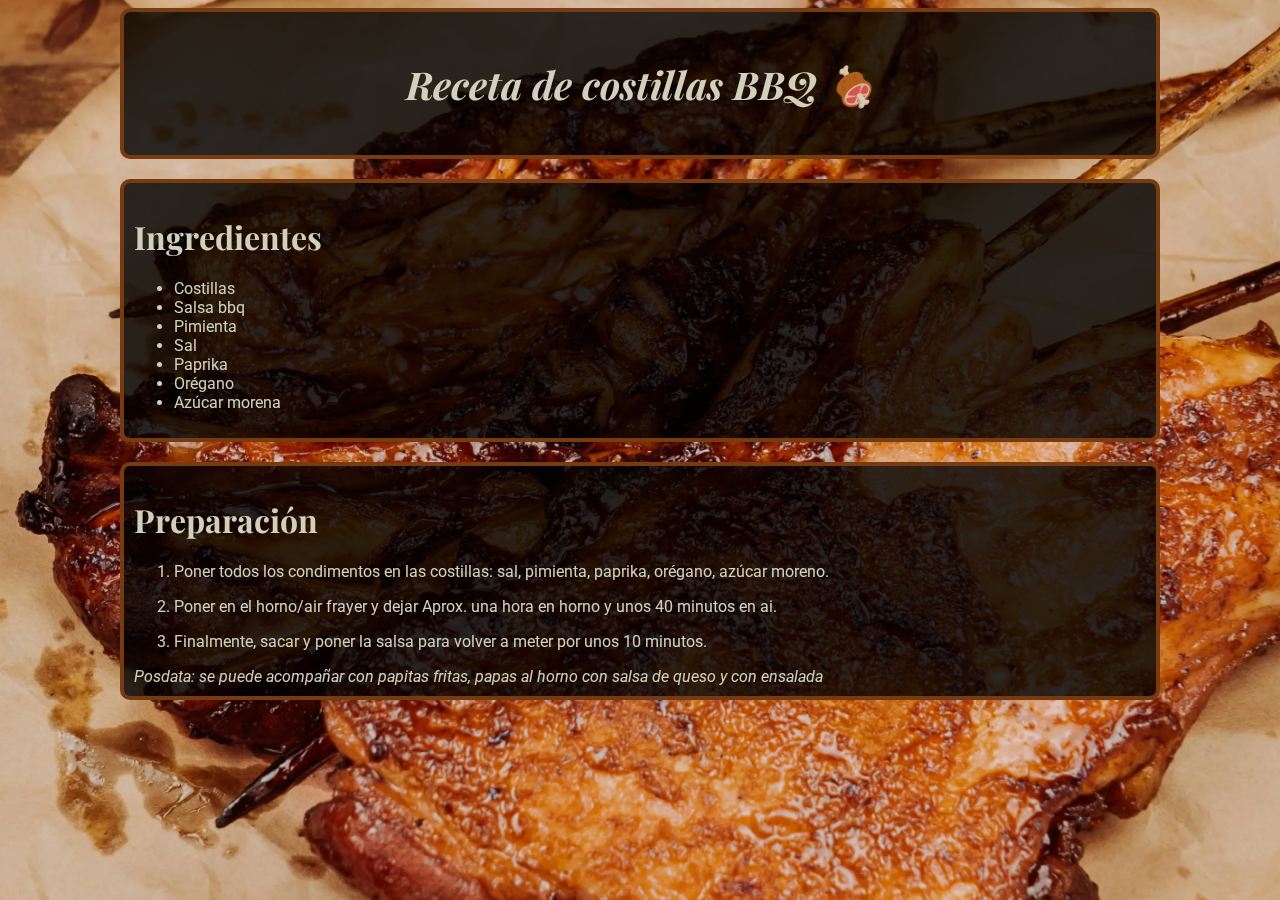
<file: index.html>
<!DOCTYPE html>
<html lang="en">

<head>
    <meta charset="UTF-8">
    <meta name="description" content="BBQ RIBS RECIPE">
    <meta name="keywords" content="BBQ, RIBS, RECIPE">
    <meta name="viewport" content="width=device-width, initial-scale=1.0">
    <link rel="stylesheet" href="styles.css">
    <meta name="author" content="Juan Suarez">
    <meta http-equiv="refresh" content="30">
    <link href="https://fonts.googleapis.com/css2?family=Playfair+Display:wght@600&family=Roboto&display=swap" rel="stylesheet">
    <title>BBQ RIBS RECIPE</title>
</head>
<body>
    <main>
        <div class="titulo">
            <h1><i class="cursiva">Receta de costillas BBQ 🍖</i></h1>
        </div> 
        <div class="container">
            <h1>Ingredientes</h1>
            <ul>
                <li>Costillas</li>
                <li>Salsa bbq</li>
                <li>Pimienta</li>
                <li>Sal</li>
                <li>Paprika</li>
                <li>Orégano</li>
                <li>Azúcar morena</li>
            </ul>
        </div>
        <div class="container two">
            <h1>Preparación</h1>
            <ol>
                <li><p>Poner todos los condimentos en las costillas: sal, pimienta, paprika, orégano, azúcar moreno.</p></li>
                <li><p>Poner en el horno/air frayer y  dejar Aprox. una hora en horno y unos 40 minutos en ai.</p></li>
                <li><p>Finalmente, sacar y poner la salsa para volver a meter por unos 10 minutos.</p></li>
            </ol>
            <em>Posdata: se puede acompañar con papitas fritas, papas al horno con salsa de queso y con ensalada</em>
        </div>
    </main>
</body>

</html>
</file>
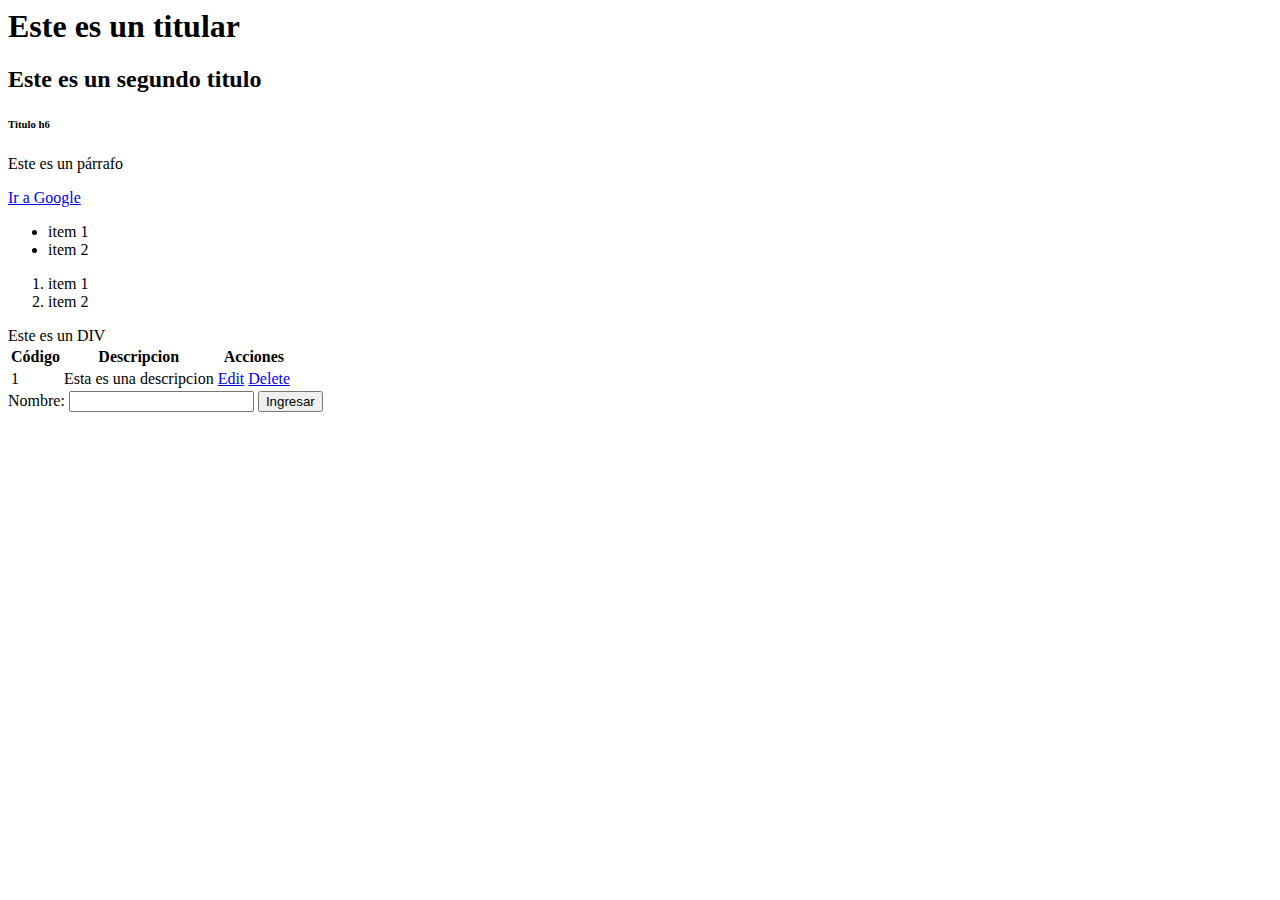
<file: 04_css/01_fundamentos/index.html>
<html>
    <head>
        <title>Ensayo HTML</title>
        
    </head>
    <body>
        <h1>Este es un titular</h1>
        <h2>Este es un segundo titulo</h2>
        <h6>Titulo h6</h6>
        <p>Este es un párrafo</p>
        <a href="http://www.google.com" target="_blank">Ir a Google</a>
        <ul>
            <li>item 1</li>
            <li>item 2</li>
        </ul>
        <ol>
            <li>item 1</li>
            <li>item 2</li>
        </ol>

        <div>Este es un DIV</div>
        <table>
            <thead>
                <th>Código</th>
                <th>Descripcion</th>
                <th>Acciones</th>
            </thead>
            <tbody>
                <tr>
                    <td>1</td>
                    <td>Esta es una descripcion</td>
                    <td>
                        <a href="http://">Edit</a> 
                        <a href="http://">Delete</a> 
                    </td>
                </tr>
            </tbody>
        </table>

        <!--  Formularios -->
        <form action="" method="">
            <label for="txtNombre">Nombre:</label>
            <input type="text" name="" id="txtNombre">
            <input type="submit" value="Ingresar">
        </form>
    </body>
</html>
</file>
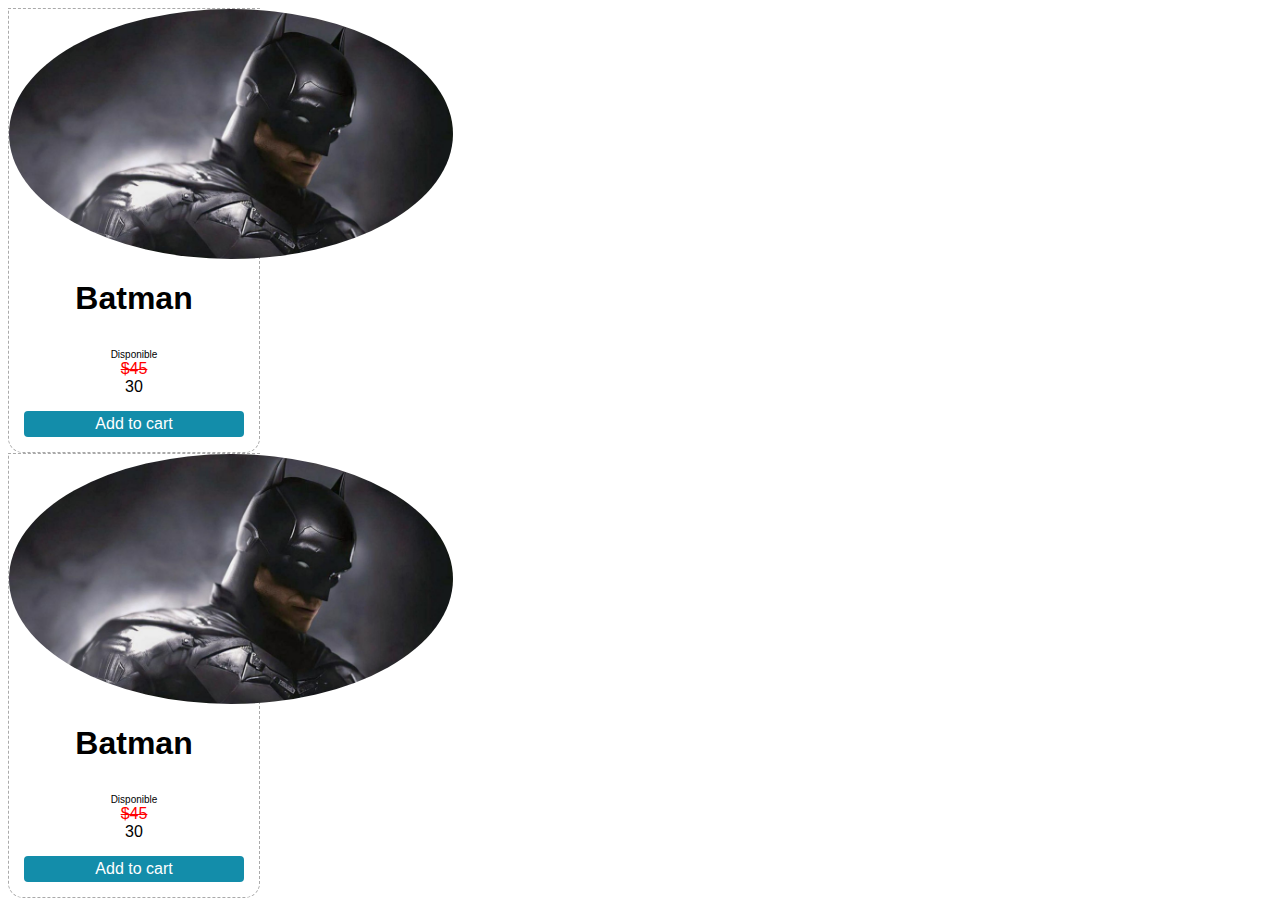
<file: 04_css/02_batman/index.html>
<!DOCTYPE html>
<html lang="en">

<head>
    <meta charset="UTF-8">
    <meta name="viewport" content="width=device-width, initial-scale=1.0">
    <title>Document</title>
    <style>
   

        .card {
            border: 1px dashed #AAA;
            background: #FFF;
            text-align: center;
            font-family: Verdana, Geneva, Tahoma, sans-serif;
            font-size: 16px;
            border-radius: 0px 0px 15px 15px;
            width: 250px;
        }

        /* Imagen ajustada al tamaño de la caja padre*/
        .imagen-superheroe {
            width: 250px;
            height: 250px;
        }

        .imagen-superheroe img {
            width: auto;
            height: 100%;
            border-radius: 50%;
        }

        .card h1 {
            font-family: 'Segoe UI', Tahoma, Geneva, Verdana, sans-serif;
            font-weight: bold;
            padding-bottom: 10px;
        }

        .card .disponible {
            font-size: 10px;
        }

        .card .precio-anterior {
            color: #FF0000;
            text-decoration: line-through;
        }

        /* Boton */
        .add-button {
            background: #138daa;
            border-radius: 4px;
            padding: 4px 0px 4px 0px;
            margin: 15px;
        }

        .add-button a {
            text-decoration: none;
            color: #FFF;
        }
    </style>
</head>

<body>
    <div class="card">
        <div class="imagen-superheroe">
            <img src="imagenes/batman.jpg" alt="">
        </div>

        <!-- detalles del producto-->
        <div>
            <h1>Batman</h1>
            <div class="disponible">Disponible</div>
            <!-- precios -->
            <div>
                <div class="precio-anterior">$45</div>
                <div>30</div>
            </div>
            <!-- boton -->
            <div class="add-button">
                <a href="http://www.google.com">Add to cart</a>
            </div>
        </div>
    </div>

    <div class="card">
        <div class="imagen-superheroe">
            <img src="imagenes/batman.jpg" alt="">
        </div>

        <!-- detalles del producto-->
        <div>
            <h1>Batman</h1>
            <div class="disponible">Disponible</div>
            <!-- precios -->
            <div>
                <div class="precio-anterior">$45</div>
                <div>30</div>
            </div>
            <!-- boton -->
            <div class="add-button">
                <a href="http://www.google.com">Add to cart</a>
            </div>
        </div>
    </div>
</body>

</html>
</file>
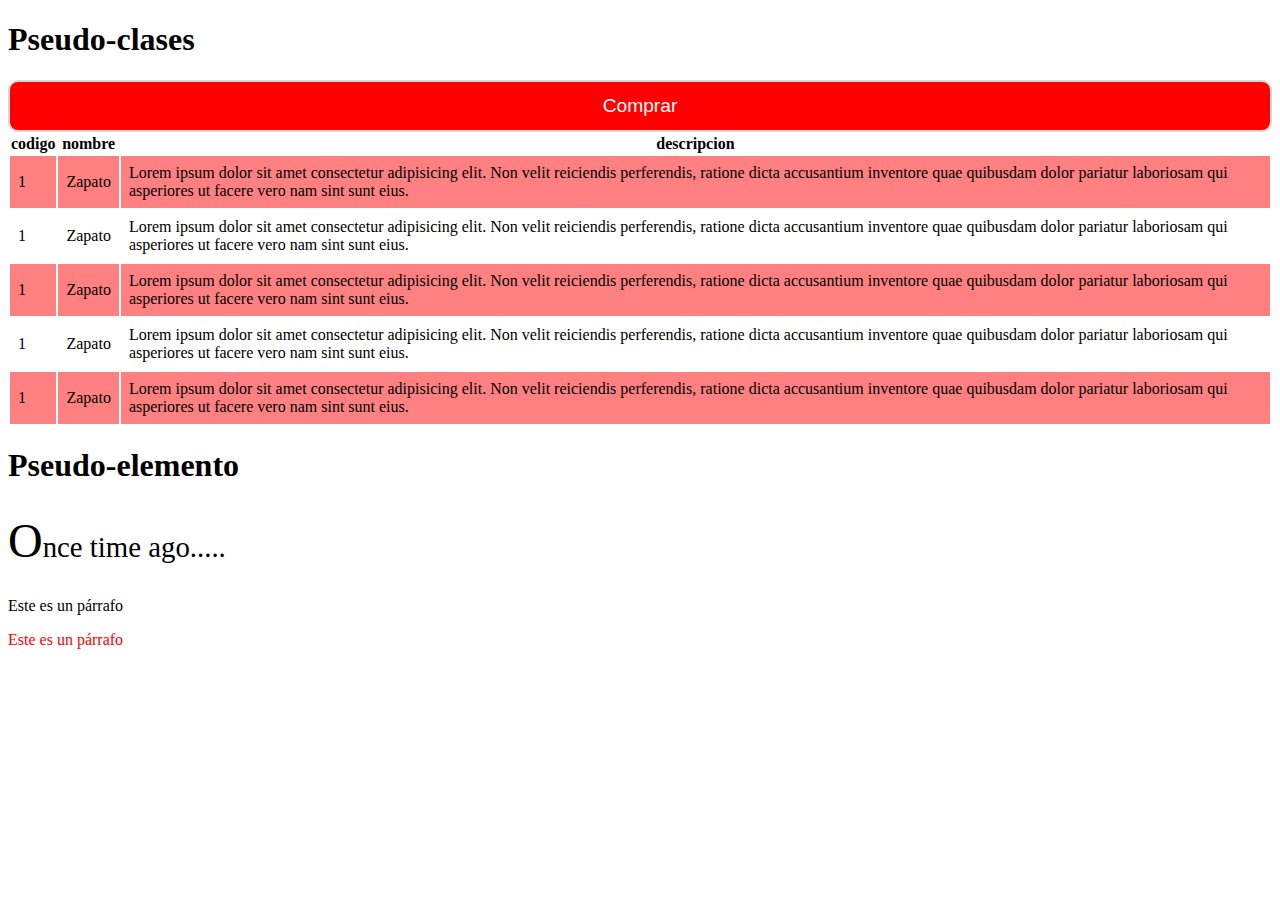
<file: 04_css/03_selectores_avanzados/index.html>
<!DOCTYPE html>
<html lang="en">

<head>
    <meta charset="UTF-8">
    <meta name="viewport" content="width=device-width, initial-scale=1.0">
    <title>Document</title>
    <link rel="stylesheet" href="css/estilos.css">
</head>

<body>
    <!-- Pseudo-clases-->
    <h1>Pseudo-clases</h1>
    <div class="boton">Comprar</div>

    <table>
        <tr>
            <th>codigo</th>
            <th>nombre</th>
            <th>descripcion</th>
        </tr>
        <tr>
            <td>1</td>
            <td>Zapato</td>
            <td>Lorem ipsum dolor sit amet consectetur adipisicing elit. Non velit reiciendis perferendis, ratione dicta accusantium inventore quae quibusdam dolor pariatur laboriosam qui asperiores ut facere vero nam sint sunt eius.</td>
        </tr>
         <tr>
            <td>1</td>
            <td>Zapato</td>
            <td>Lorem ipsum dolor sit amet consectetur adipisicing elit. Non velit reiciendis perferendis, ratione dicta accusantium inventore quae quibusdam dolor pariatur laboriosam qui asperiores ut facere vero nam sint sunt eius.</td>
        </tr>
         <tr>
            <td>1</td>
            <td>Zapato</td>
            <td>Lorem ipsum dolor sit amet consectetur adipisicing elit. Non velit reiciendis perferendis, ratione dicta accusantium inventore quae quibusdam dolor pariatur laboriosam qui asperiores ut facere vero nam sint sunt eius.</td>
        </tr>
         <tr>
            <td>1</td>
            <td>Zapato</td>
            <td>Lorem ipsum dolor sit amet consectetur adipisicing elit. Non velit reiciendis perferendis, ratione dicta accusantium inventore quae quibusdam dolor pariatur laboriosam qui asperiores ut facere vero nam sint sunt eius.</td>
        </tr>
         <tr>
            <td>1</td>
            <td>Zapato</td>
            <td>Lorem ipsum dolor sit amet consectetur adipisicing elit. Non velit reiciendis perferendis, ratione dicta accusantium inventore quae quibusdam dolor pariatur laboriosam qui asperiores ut facere vero nam sint sunt eius.</td>
        </tr>
    </table>
    <!-- Pseudo-elemento-->
    <h1>Pseudo-elemento</h1>
    <p id="cuento">Once time ago.....</p>

    <!-- Combinadores-->
    
    <p class="seleccion">Este es un párrafo</p>
   
    <div>
        <p class="seleccion">Este es un párrafo</p>
    </div>

</body>

</html>
</file>
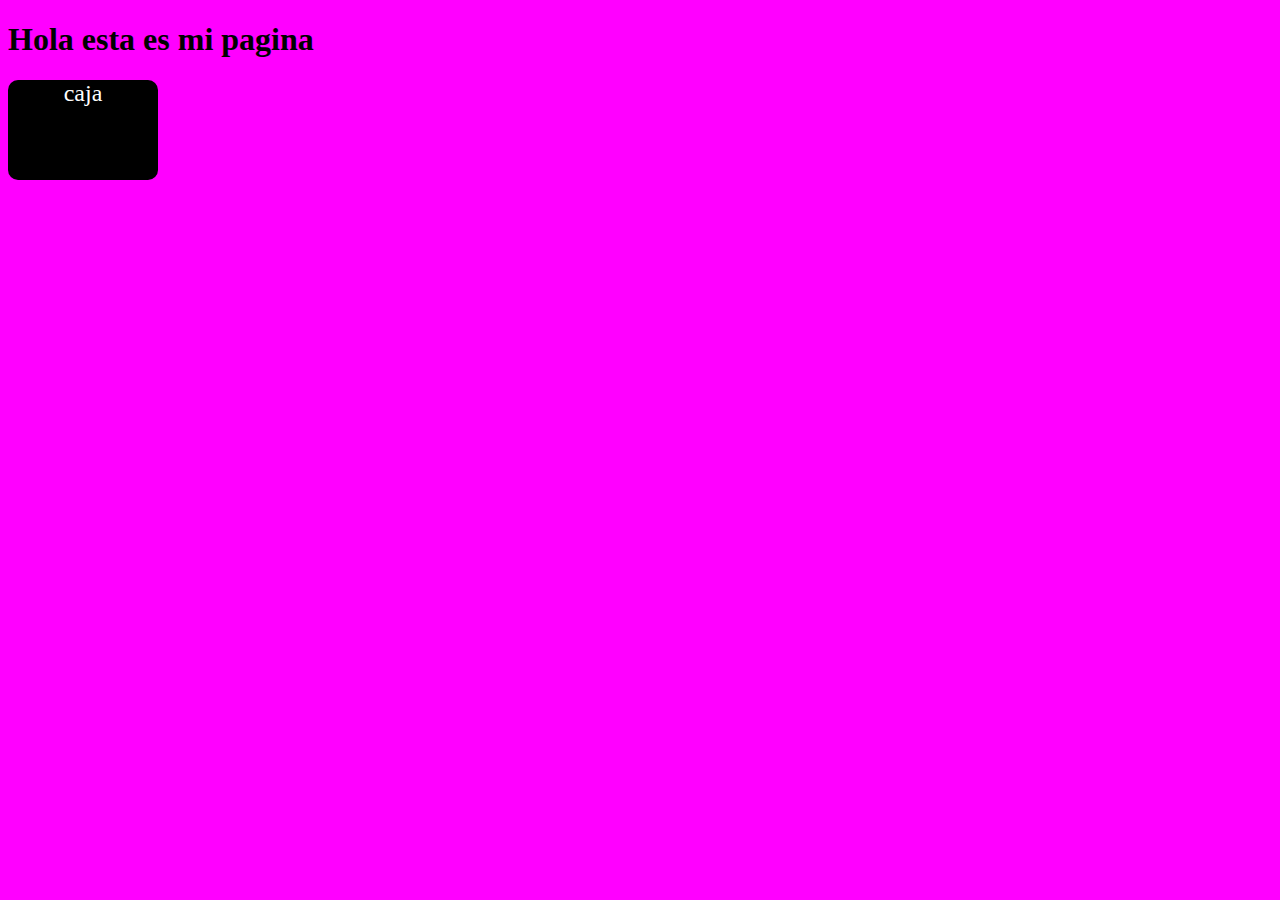
<file: 04_css/05_bootstrap/index.html>
<!DOCTYPE html>
<html lang="en">
<head>
    <meta charset="UTF-8">
    <meta name="viewport" content="width=device-width, initial-scale=1.0">
    <title>Document</title>
    <link rel="stylesheet" href="estilos.css">
</head>
<body class="b-primaria">
    <h1>Hola esta es mi pagina</h1>
    <div class="caja b-secundario t-blanco redondeado text-centrado text-m">caja</div>
</body>
</html>
</file>
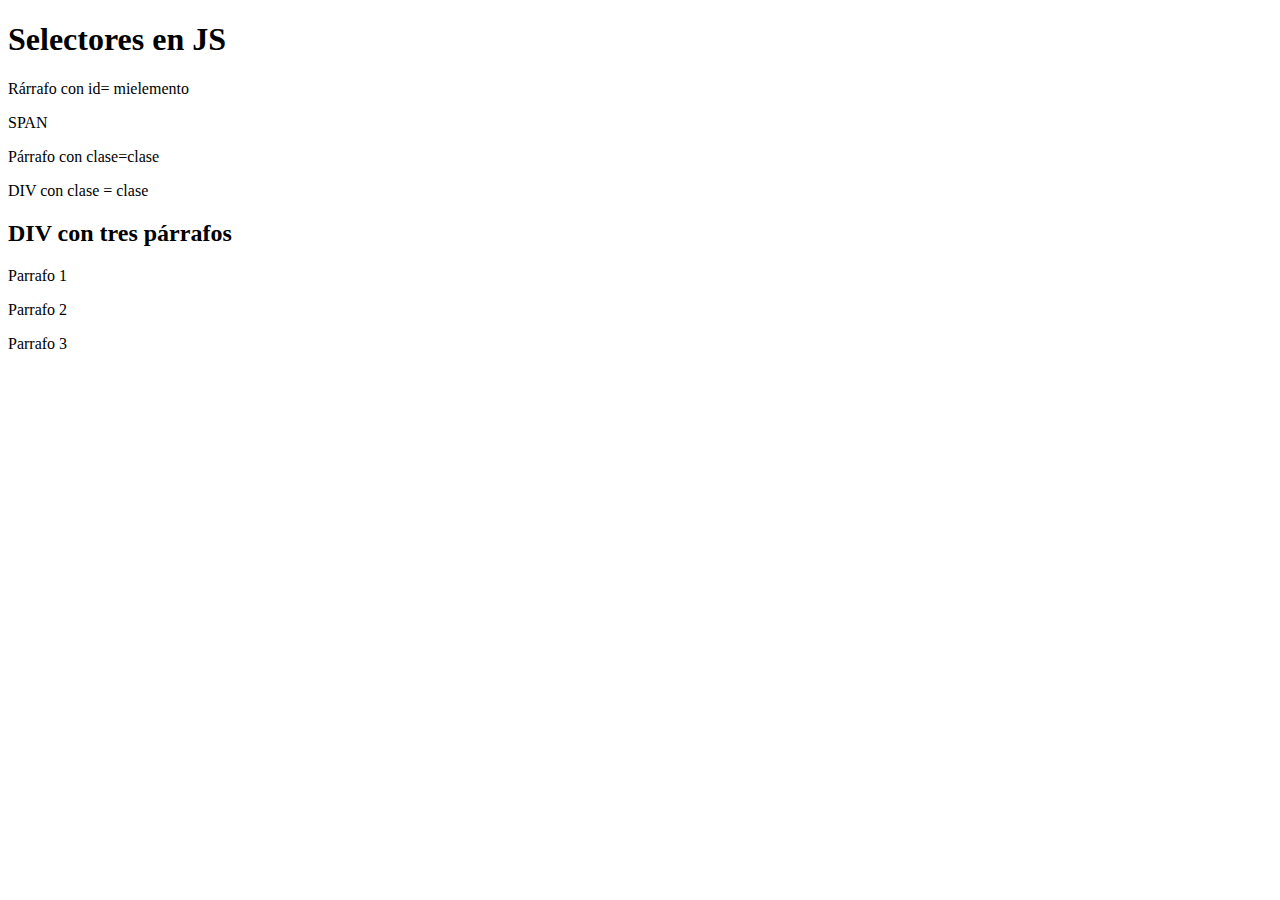
<file: 05_js/00_index.html>
<!DOCTYPE html>
<html lang="en">

<head>
    <meta charset="UTF-8">
    <meta name="viewport" content="width=device-width, initial-scale=1.0">
    <title>Selectores</title>

</head>

<body>
    <h1>Selectores en JS</h1>

    <p id="mielemento">Rárrafo con id= mielemento</p>
    <span>SPAN</span>
    <p class="clase">Párrafo con clase=clase</p>
    <div class="clase">DIV con clase = clase</div>

    <h2>DIV con tres párrafos</h2>
    <div id="principal">
        <p>Parrafo 1</p>
        <p>Parrafo 2</p>
        <p>Parrafo 3</p>
    </div>

    <script>
        //********** SELETORES **********//
        // Obtener Elemento con el id "mielemento"
        var elemento = window.document.getElementById("mielemento");
        console.log("getElemnetoById(mielemento):" + elemento.textContent);
        console.log("*****************************************");

        //Obtener todos los elementos con la etiqueta p
        var elementos = document.getElementsByTagName("p");
        console.log("Parrafos encontrados :" + elementos.length);
        for(var i=0; i< elementos.length; i++){
            console.log("["+ i+"]: " + elementos[i].textContent);
        }
        console.log("*****************************************");

        // Onbetner elementos con la clase "clase"
        var elementosPorClase = document.getElementsByClassName("clase");
        console.log("Elementos encontrados: " + elementosPorClase.length);
        for(var i= 0; i< elementosPorClase.length; i++){
            console.log("["+ i+"]: " + elementosPorClase[i].textContent)
        }
        console.log("*****************************************");

        console.log("**** Selección con QuerySelector******");
        // Obtener elemnetos con QuerySelector()
        var elementosP = document.querySelector("#principal p");
        console.log("Primer elmento: " + elementosP.textContent);

        console.log("**** Selección con QuerySelectorAll******");
        // Obtener elementos con QuerySelectorAll()
        var elementosP = document.querySelectorAll("#principal p");
        for(var i= 0; i< elementosP.length; i++){
            console.log("["+ i+"]: " + elementosP[i].textContent)
        }


    </script>

</body>

</html>
</file>
<file: styles.css>
h1 {
  font-family: 'Playfair Display', serif;
  font-style: normal;
}

body {
  font-family: 'Roboto', sans-serif;
  background-image: url('images/imagenFondo.webp');
  background-repeat: no-repeat;
  background-size: cover;
  background-position: center center;
  filter: brightness(0.85);
  color: #f5f5dc;
}

.container {
  width: 80%;
  background-color: rgba(0, 0, 0, 0.8);
  margin-left: auto;
  margin-right: auto;
  padding-bottom: 5px;
}

.titulo {
  width: 80%;
  background-color: rgba(0, 0, 0, 0.8);
  font-size: larger;
  margin-left: auto;
  margin-right: auto;
}

.titulo h1 {
  text-align: center;
  padding: 10px 5px;
}

.container h2 {
  text-align: center;
  padding-top: 10px;
}

.two {
  padding-bottom: 5px;
}

.container, .titulo {
  border: 4px solid #8B4513; /* Marrón tipo "saddle brown" */
  border-radius: 10px;       /* Opcional: esquinas redondeadas */
  padding: 10px;             /* Espacio interior */
  margin-bottom: 20px;       /* Espacio entre divs */
}
</file>
<file: 04_css/03_selectores_avanzados/css/estilos.css>
.boton{
    padding: 13px 21px;
    background: #FF0000;
    color:#FFF;
    border: 2px solid #D9D9D9;
    font-size: 1.2rem;
    font-family: Verdana, Geneva, Tahoma, sans-serif;
    border-radius: 10px;
    text-align: center;
}
.boton:hover{
    background: hsl(360 100% 75%);
    color: hsl(360 100% 50%);
    cursor:pointer;
}

td{text-align: left; padding: 8px;}
tr:nth-child(even){
    background: hsl(360 100% 75%);
}

#cuento{
    font-size: 1.8rem;
}
#cuento::first-letter{
    font-size: 3rem;
}

div .seleccion{
    color: red;
}
</file>
<file: 04_css/05_bootstrap/estilos.css>
body{ 
    /*
    background: #FF00FF;
    */
}
/*h1{ color: red;}*/
.caja{
    width: 150px;
    height: 100px;
    /*
    background: #000;
    color: #fff;
    border-radius: 10px;
    border: 1px solid #ff0;
    text-align: center;
    font-size: 1.5rem;
    */
}

.b-primaria{ background: #FF00FF;}
.b-secundario{ background: #000;}
.t-blanco{ color: #fff;}
.redondeado{ border-radius: 10px; }
.text-centrado{ text-align: center; }
.text-m{font-size: 1.5rem; }
</file>
